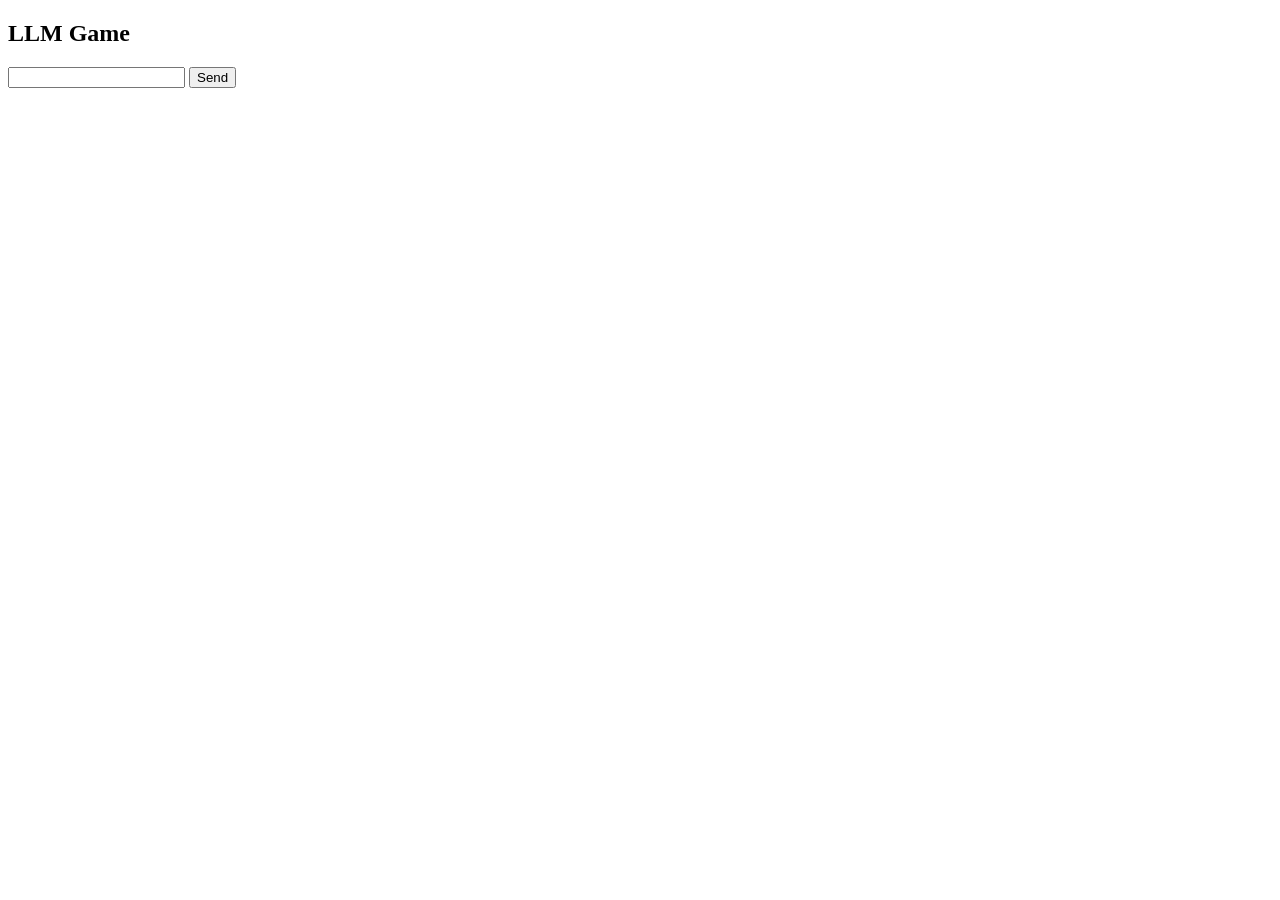
<file: app/index.html>
<!DOCTYPE html>
<html>
<head>
  <title>LLM Game</title>
</head>
<body>

<h2>LLM Game</h2>

<div id="chat"></div>

<input id="input" />
<button onclick="send()">Send</button>

<script>
const backend = "https://axl-take-home-s26-backend.onrender.com/play";

async function send() {
  const input = document.getElementById("input");
  const chat = document.getElementById("chat");

  const msg = input.value;
  input.value = "";

  chat.innerText += "\nPlease wait...";

  try {
    const res = await fetch(backend, {
      method: "POST",
      headers: {"Content-Type": "application/json"},
      body: JSON.stringify({ message: msg })
    });

    const data = await res.json();

    chat.innerText = chat.innerText.replace(
      "\nPlease wait...",
      data.reply
    );
  } catch {
    chat.innerText += "\n[Server waking up or error]";
  }
}
</script>

</body>
</html>
</file>
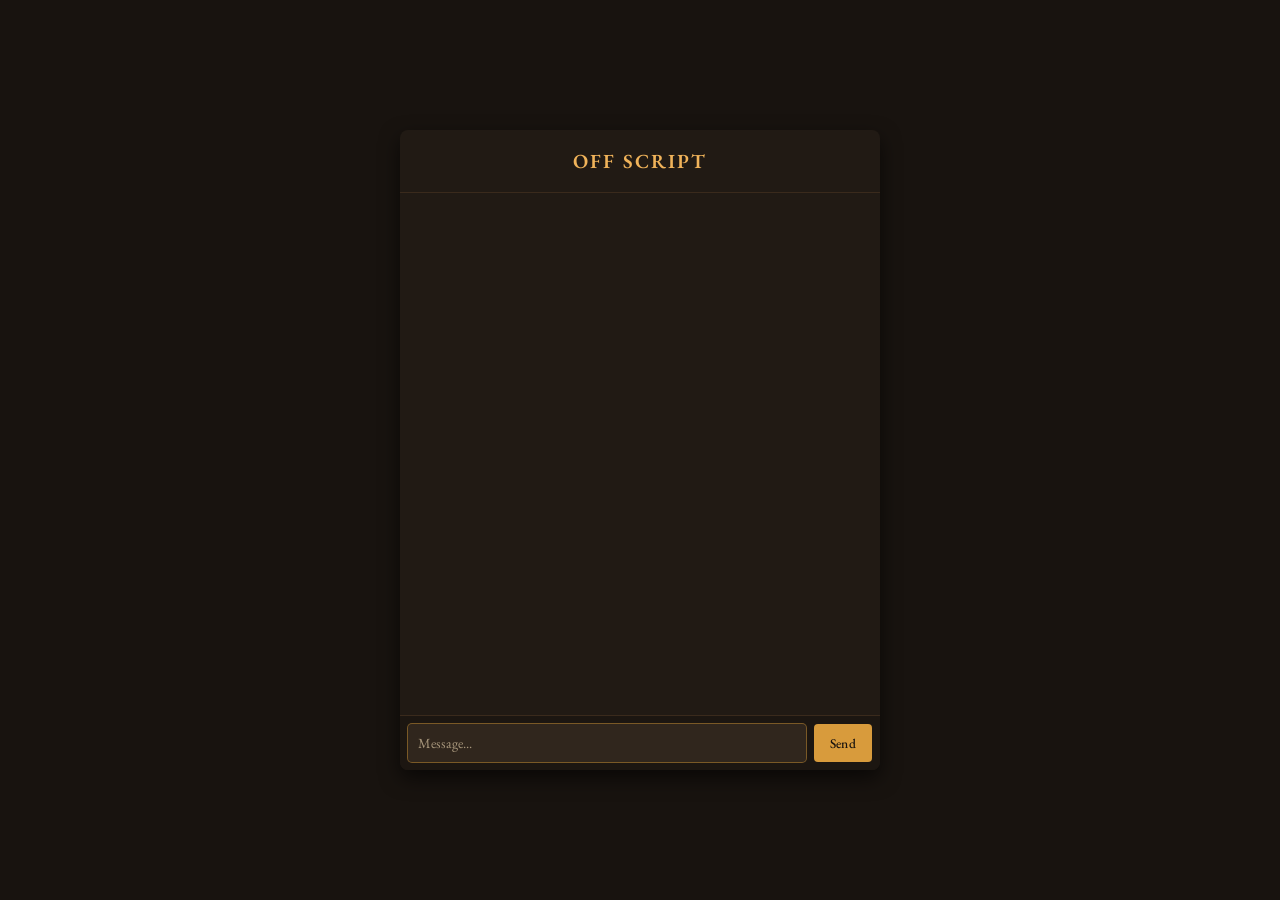
<file: docs/index.html>
<!DOCTYPE html>
<html lang="en">
<head>
  <meta charset="UTF-8" />
  <meta name="viewport" content="width=device-width, initial-scale=1.0"/>
  <title>Off Script</title>
  <link rel="stylesheet" href="styles.css" />
</head>
<body>
<div class="app">
  <div class="header">Off Script</div>
  <div id="chat"></div>
  <div class="input-row">
    <input id="input" placeholder="Message..." />
    <button onclick="sendBtn()">Send</button>
  </div>
</div>
<script src="script.js"></script>
</body>
</html>
</file>
<file: docs/styles.css>
@import url('https://fonts.googleapis.com/css2?family=EB+Garamond:ital,wght@0,400..800;1,400..800&display=swap');

/* Global */
* {
  box-sizing: border-box;
  transition: background-color 0.15s ease,
              color 0.15s ease,
              border-color 0.15s ease,
              box-shadow 0.15s ease;
}

/* Base layout */
body {
  margin: 0;
  font-family: "EB Garamond", serif;
  background: #18130f;
  display: flex;
  justify-content: center;
  align-items: center;
  height: 100vh;
}

/* App container */
.app {
  width: 480px;
  height: 640px;
  background: #211a14;
  border-radius: 8px;
  display: flex;
  flex-direction: column;
  overflow: hidden;
  box-shadow: 0 8px 20px rgba(0, 0, 0, 0.6);
  transition: box-shadow 0.2s ease;
}

.app:hover {
  box-shadow: 0 10px 28px rgba(0, 0, 0, 0.65);
}

/* Header / title */
.header {
  padding: 18px 16px;
  text-align: center;
  font-size: 20px;
  font-weight: 600;
  color: #f0b35a; /* warm amber gold */
  border-bottom: 1px solid #3a2a1c;
  letter-spacing: 2px;
  text-transform: uppercase;
}

/* Chat area */
#chat {
  flex: 1;
  padding: 18px;
  overflow-y: auto;
  white-space: pre-wrap;
  color: #e6dcc8;
  font-size: 14px;
  line-height: 1.65;
  scroll-behavior: smooth;
}

/* Subtle grouping via spacing */
#chat br + br {
  display: block;
  margin-bottom: 6px;
}

/* Scrollbar */
#chat::-webkit-scrollbar {
  width: 6px;
}

#chat::-webkit-scrollbar-thumb {
  background: #3a2a1c;
  border-radius: 3px;
}

/* Input row */
.input-row {
  display: flex;
  padding: 8px;
  border-top: 1px solid #3a2a1c;
  background: #1c1611;
}

/* Input field */
#input {
  flex: 1;
  border: none;
  padding: 10px;
  border-radius: 4px;
  outline: none;
  background: #2a2119;
  color: #e6dcc8;
  font-family: "EB Garamond", serif;
  font-size: 14px;
  transition: box-shadow 0.15s ease, background-color 0.15s ease;
}

#input::placeholder {
  color: #a8977c;
}

#input:focus {
  background: #30261d;
  box-shadow: 0 0 0 1px rgba(216, 155, 60, 0.5);
}

/* Button */
button {
  margin-left: 8px;
  border: none;
  padding: 0 16px;
  border-radius: 4px;
  background: #d89b3c;
  color: #18130f;
  cursor: pointer;
  font-family: "EB Garamond", serif;
  font-weight: 500;
  letter-spacing: 0.3px;
  transition: 
    background 0.15s ease,
    transform 0.08s ease,
    box-shadow 0.15s ease;
}

button:hover {
  background: #e6ad52;
  box-shadow: 0 2px 6px rgba(0, 0, 0, 0.4);
}

button:active {
  transform: translateY(1px) scale(0.98);
  box-shadow: 0 1px 3px rgba(0, 0, 0, 0.4);
}
</file>
